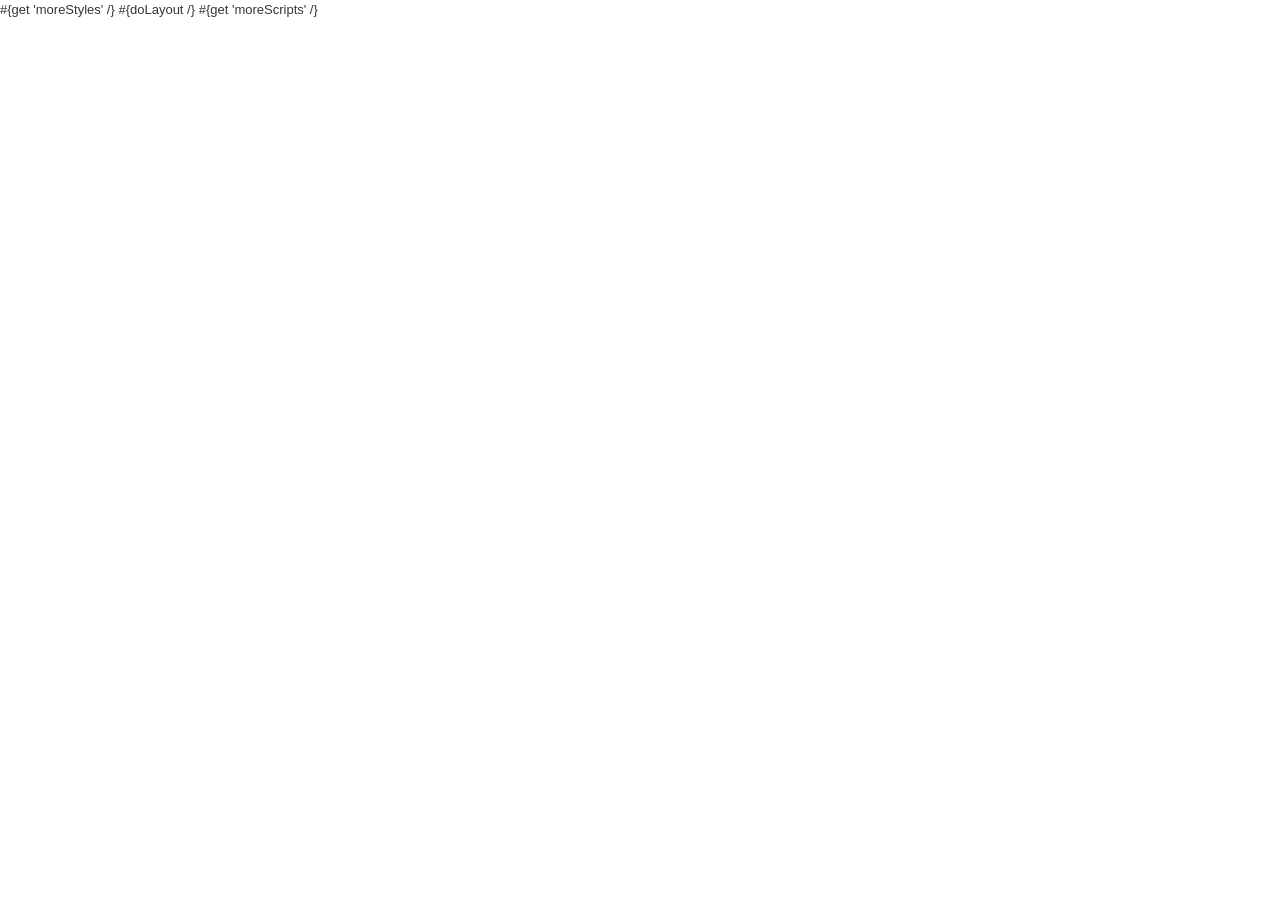
<file: app/views/layout/main.html>
<!DOCTYPE html>
<html lang="zh-cn">
  <head>
    <meta charset="utf-8">
    <meta http-equiv="X-UA-Compatible" content="IE=edge">
    <meta name="viewport" content="width=device-width, initial-scale=1">
  	<title>#{get 'title' /}</title>
    <!-- zui -->
    <link href="/public/plugins/zui/css/zui.min.css" rel="stylesheet">
    <link href="/public/layout/main.css" rel="stylesheet">
    #{get 'moreStyles' /}
  </head>
  <body>
   
	#{doLayout /}
    <!-- jQuery (ZUI中的Javascript组件依赖于jQuery) -->
    <script src="/public/crud/javascripts/jquery.min.js"></script>
    <!-- ZUI Javascript组件 -->
    <script src="/public/plugins/zui/js/zui.min.js"></script>
    <script src="/public/plugins/layer/layer.js"></script>
    #{get 'moreScripts' /}
  </body>
</html>
</file>
<file: public/layout/main.css>
#kbox{
	padding: 20px;
}
body{
	background: #fff;
}
</file>
